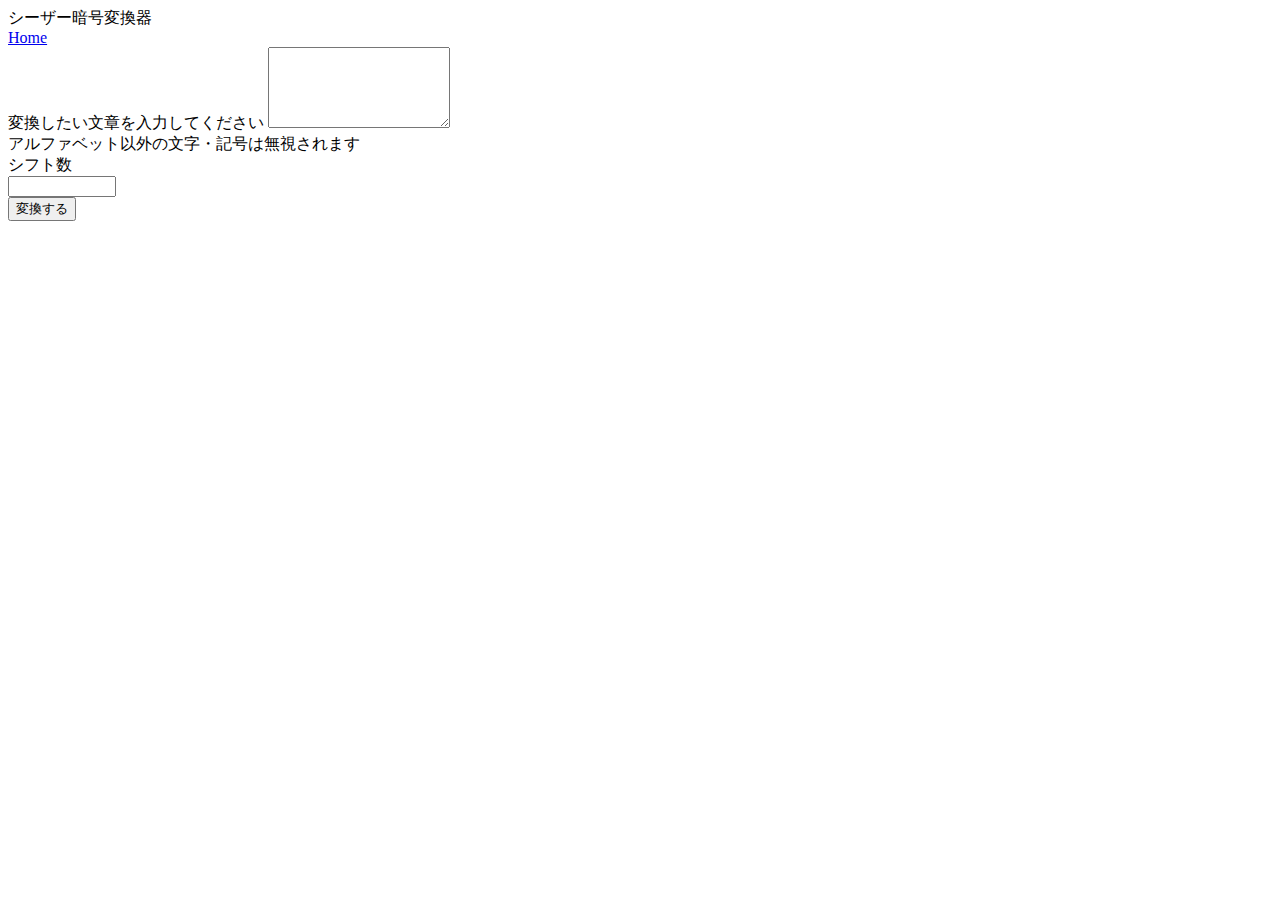
<file: caesar-cipher/index.html>
<!DOCTYPE html>
<html lang="ja">
<head>
  <meta charset="UTF-8">
  <meta name="viewport" content="width=device-width, initial-scale=1.0">
  <link href="https://cdn.jsdelivr.net/npm/bootstrap@5.3.0/dist/css/bootstrap.min.css" rel="stylesheet" integrity="sha384-9ndCyUaIbzAi2FUVXJi0CjmCapSmO7SnpJef0486qhLnuZ2cdeRhO02iuK6FUUVM" crossorigin="anonymous">
  <title>シーザー暗号変換器</title>
</head>
<body>
  <header>
    <nav class="navbar navbar-expand-lg bg-body-tertiary">
      <div class="container-fluid">
        <span class="navbar-brand mb-0 h1">シーザー暗号変換器</span>
        <div class="collapse navbar-collapse" id="navbarNavAltMarkup">
          <div class="navbar-nav">
            <a class="nav-link" href="../index.html">Home</a>
          </div>
        </div>
      </div>
    </nav>
  </header>

  <form class="container" id="form">
    <div class="pt-5">
      <label for="text" class="form-label h5">変換したい文章を入力してください</label>
      <textarea id="text" class="form-control" rows="5" required></textarea>
      <div class="form-text">アルファベット以外の文字・記号は無視されます</div>
    </div>

    <div class="pt-3">
      <div class="row g-3 align-items-center">
        <div class="col-auto">
          <label for="shift" class="form-label h6">シフト数</label>
        </div>
        <div class="col-auto">
          <input type="number" id="shift" class="form-control" style="width: 100px;" required>
        </div>
      </div>
    </div>

    <div class="pt-5">
      <div class="d-grid col-4 mx-auto">
        <button type="button" class="btn btn-primary" id="convert-button">変換する</button>
      </div>
    </div>
  </form>

  <div class="container">
    <div class="pt-5">
      <div id="result-area"></div>
    </div>
  </div>

  <script src="caesar-cipher.js"></script>
  <script src="copy-button.js"></script>
  <script src="https://cdn.jsdelivr.net/npm/bootstrap@5.3.0/dist/js/bootstrap.bundle.min.js" integrity="sha384-geWF76RCwLtnZ8qwWowPQNguL3RmwHVBC9FhGdlKrxdiJJigb/j/68SIy3Te4Bkz" crossorigin="anonymous"></script>
</body>
</html>
</file>
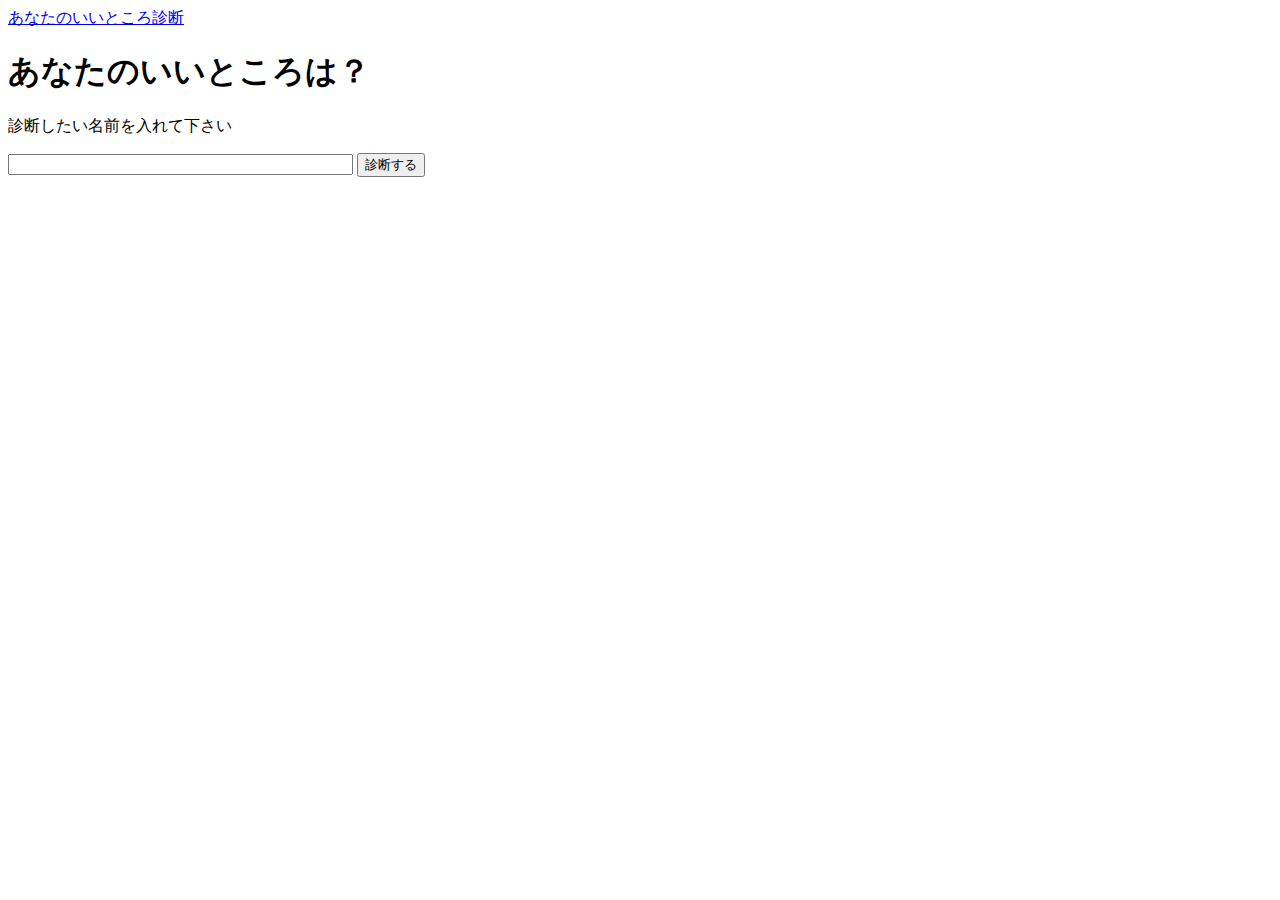
<file: assessment.html>
<!DOCTYPE html>
<html lang="ja">
<head>
  <meta charset="UTF-8">
  <meta name="viewport" content="width=device-width, initial-scale=1.0">
  <link href="https://cdn.jsdelivr.net/npm/bootstrap@5.3.8/dist/css/bootstrap.min.css" rel="stylesheet" integrity="sha384-sRIl4kxILFvY47J16cr9ZwB07vP4J8+LH7qKQnuqkuIAvNWLzeN8tE5YBujZqJLB" crossorigin="anonymous">
  <title>あなたのいいところ診断</title>
</head>
<body class="bg-primary-subtle">
    <header>
      <nav class="navbar bg-primary" data-bs-theme="dark">
        <div class="container-fluid">
          <a class="navbar-brand" href="#">あなたのいいところ診断</a>
        </div>
      </nav>
    </header>

  <div class="container pt-5">
    <h1>あなたのいいところは？</h1>
    <p>診断したい名前を入れて下さい</p>

    <div class="row">
      <div class="col-sm-9 col-lg-6">
        <div class="input-group mb-3">
          <input type="text" class="form-control" id="user-name" size="40" maxlength="20">
          <button class="btn btn-primary" id="assessment">診断する</button>
        </div>
      </div>
    </div>

    <div class="row">
      <div class="col-lg-9">
        <div id="result-area"></div>
      </div>
    </div>
    <div id="tweet-area" class="mt-3"></div>
  </div>

  <script src="assessment.js"></script>
</body>
</html>
</file>
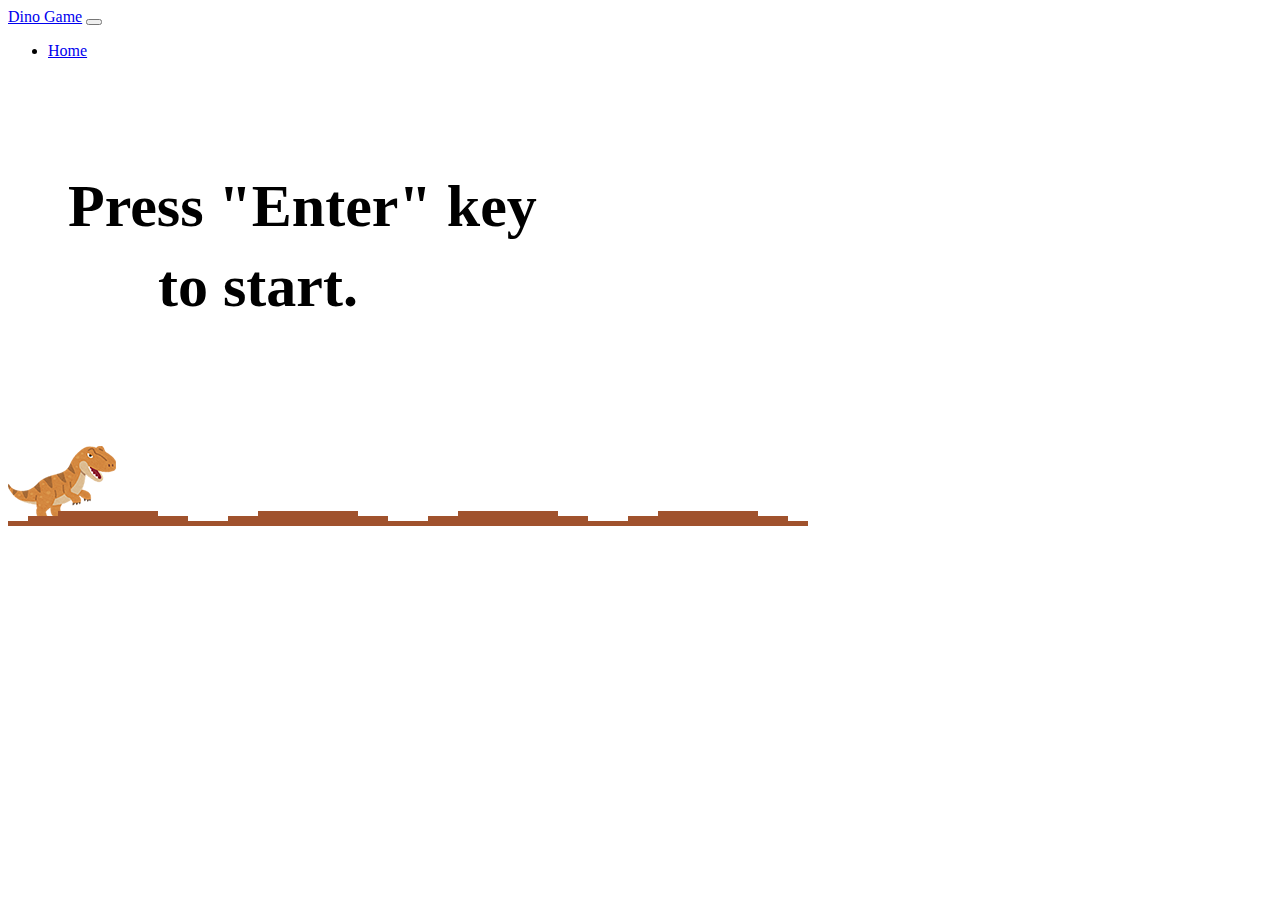
<file: dino-game/dino.html>
<!DOCTYPE html>
<html lang="ja">
<head>
  <meta charset="UTF-8">
  <meta name="viewport" content="width=device-width, initial-scale=1.0">
  <link href="https://cdn.jsdelivr.net/npm/bootstrap@5.3.0/dist/css/bootstrap.min.css" rel="stylesheet" integrity="sha384-9ndCyUaIbzAi2FUVXJi0CjmCapSmO7SnpJef0486qhLnuZ2cdeRhO02iuK6FUUVM" crossorigin="anonymous">
  <title>Dino Game</title>
</head>
<body>
  <header>
    <nav class="navbar navbar-expand-lg bg-body-tertiary">
      <div class="container-fluid">
        <a class="navbar-brand" href="#">Dino Game</a>
        <button class="navbar-toggler" type="button" data-bs-toggle="collapse" data-bs-target="#navbarNavDropdown" aria-controls="navbarNavDropdown" aria-expanded="false" aria-label="Toggle navigation">
          <span class="navbar-toggler-icon"></span>
        </button>
        <div class="collapse navbar-collapse" id="navbarNavDropdown">
          <ul class="navbar-nav">
            <li class="nav-item">
              <a class="nav-link" href="../index.html">Home</a>
            </li>
          </ul>
        </div>
      </div>
    </nav>
  </header>

  <canvas width="800" height="450" id="canvas"></canvas>
  <script src="dinoGame.js"></script>
  <script src="https://cdn.jsdelivr.net/npm/bootstrap@5.3.0/dist/js/bootstrap.bundle.min.js" integrity="sha384-geWF76RCwLtnZ8qwWowPQNguL3RmwHVBC9FhGdlKrxdiJJigb/j/68SIy3Te4Bkz" crossorigin="anonymous"></script>
</body>
</html>
</file>
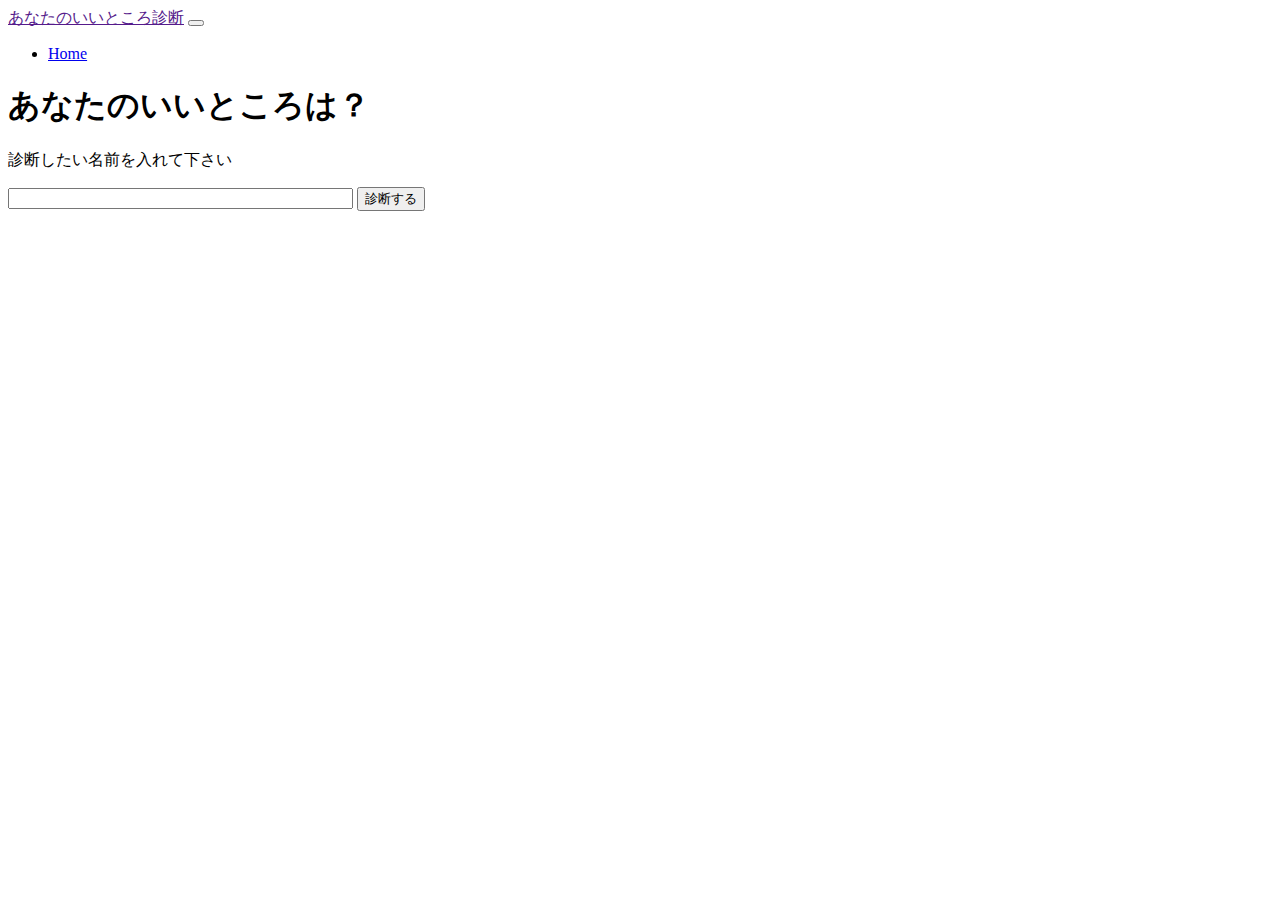
<file: your-good-points/assessment.html>
<!DOCTYPE html>
<html lang="ja">
<head>
  <meta charset="UTF-8">
  <meta name="viewport" content="width=device-width, initial-scale=1.0">
  <link href="https://cdn.jsdelivr.net/npm/bootstrap@5.3.8/dist/css/bootstrap.min.css" rel="stylesheet" integrity="sha384-sRIl4kxILFvY47J16cr9ZwB07vP4J8+LH7qKQnuqkuIAvNWLzeN8tE5YBujZqJLB" crossorigin="anonymous">
  <title>あなたのいいところ診断</title>
</head>
<body class="bg-primary-subtle">
  <header>
    <nav class="navbar navbar-expand-lg bg-primary" data-bs-theme="dark">
      <div class="container-fluid">
        <a class="navbar-brand" href="">あなたのいいところ診断</a>
        <button class="navbar-toggler" type="button" data-bs-toggle="collapse" data-bs-target="#navbarNav" aria-controls="navbarNav" aria-expanded="false" aria-label="Toggle navigation">
          <span class="navbar-toggler-icon"></span>
        </button>
        <div class="collapse navbar-collapse" id="navbarNav">
          <ul class="navbar-nav">
            <li class="nav-item">
              <a class="nav-link" href="../index.html">Home</a>
            </li>
          </ul>
        </div>
      </div>
    </nav>
  </header>

  <div class="container pt-5">
    <h1>あなたのいいところは？</h1>
    <p>診断したい名前を入れて下さい</p>

    <div class="row">
      <div class="col-sm-9 col-lg-6">
        <div class="input-group mb-3">
          <input type="text" class="form-control" id="user-name" size="40" maxlength="20">
          <button class="btn btn-primary" id="assessment">診断する</button>
        </div>
      </div>
    </div>

    <div class="row">
      <div class="col-lg-9">
        <div id="result-area"></div>
      </div>
    </div>
    <div id="tweet-area" class="mt-3"></div>
  </div>

  <script src="https://cdn.jsdelivr.net/npm/bootstrap@5.3.0/dist/js/bootstrap.bundle.min.js" integrity="sha384-geWF76RCwLtnZ8qwWowPQNguL3RmwHVBC9FhGdlKrxdiJJigb/j/68SIy3Te4Bkz" crossorigin="anonymous"></script>
  <script src="assessment.js"></script>
</body>
</html>
</file>
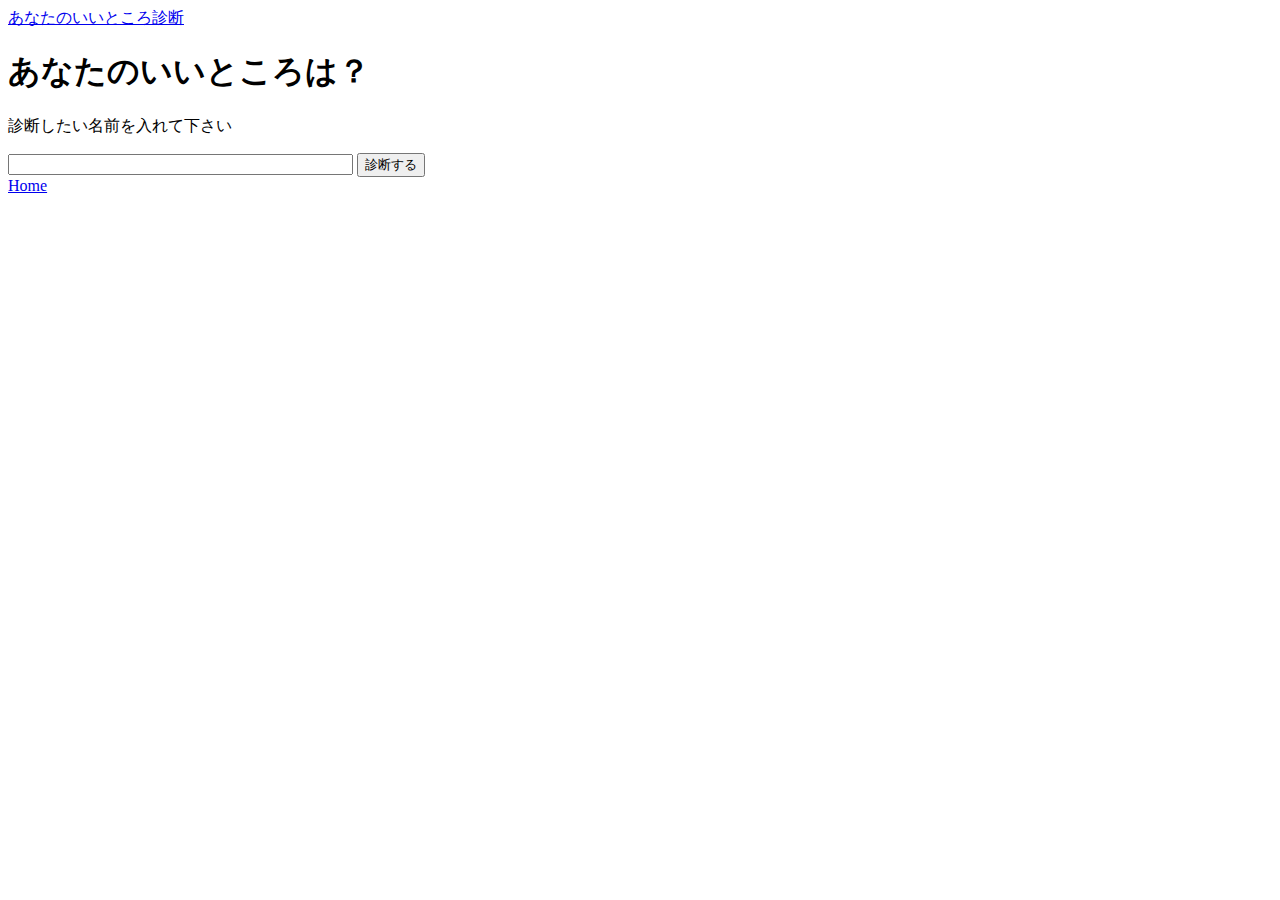
<file: あなたのいいところ診断/assessment.html>
<!DOCTYPE html>
<html lang="ja">
<head>
  <meta charset="UTF-8">
  <meta name="viewport" content="width=device-width, initial-scale=1.0">
  <link href="https://cdn.jsdelivr.net/npm/bootstrap@5.3.8/dist/css/bootstrap.min.css" rel="stylesheet" integrity="sha384-sRIl4kxILFvY47J16cr9ZwB07vP4J8+LH7qKQnuqkuIAvNWLzeN8tE5YBujZqJLB" crossorigin="anonymous">
  <title>あなたのいいところ診断</title>
</head>
<body class="bg-primary-subtle">
    <header>
      <nav class="navbar bg-primary" data-bs-theme="dark">
        <div class="container-fluid">
          <a class="navbar-brand" href="#">あなたのいいところ診断</a>
        </div>
      </nav>
    </header>

  <div class="container pt-5">
    <h1>あなたのいいところは？</h1>
    <p>診断したい名前を入れて下さい</p>

    <div class="row">
      <div class="col-sm-9 col-lg-6">
        <div class="input-group mb-3">
          <input type="text" class="form-control" id="user-name" size="40" maxlength="20">
          <button class="btn btn-primary" id="assessment">診断する</button>
        </div>
      </div>
    </div>

    <div class="row">
      <div class="col-lg-9">
        <div id="result-area"></div>
      </div>
    </div>
    <div id="tweet-area" class="mt-3"></div>
  </div>

  <div class="card">
    <div class="card-footer">
      <a href="index.html">Home</a>
    </div>
  </div>

  <script src="assessment.js"></script>
</body>
</html>
</file>
